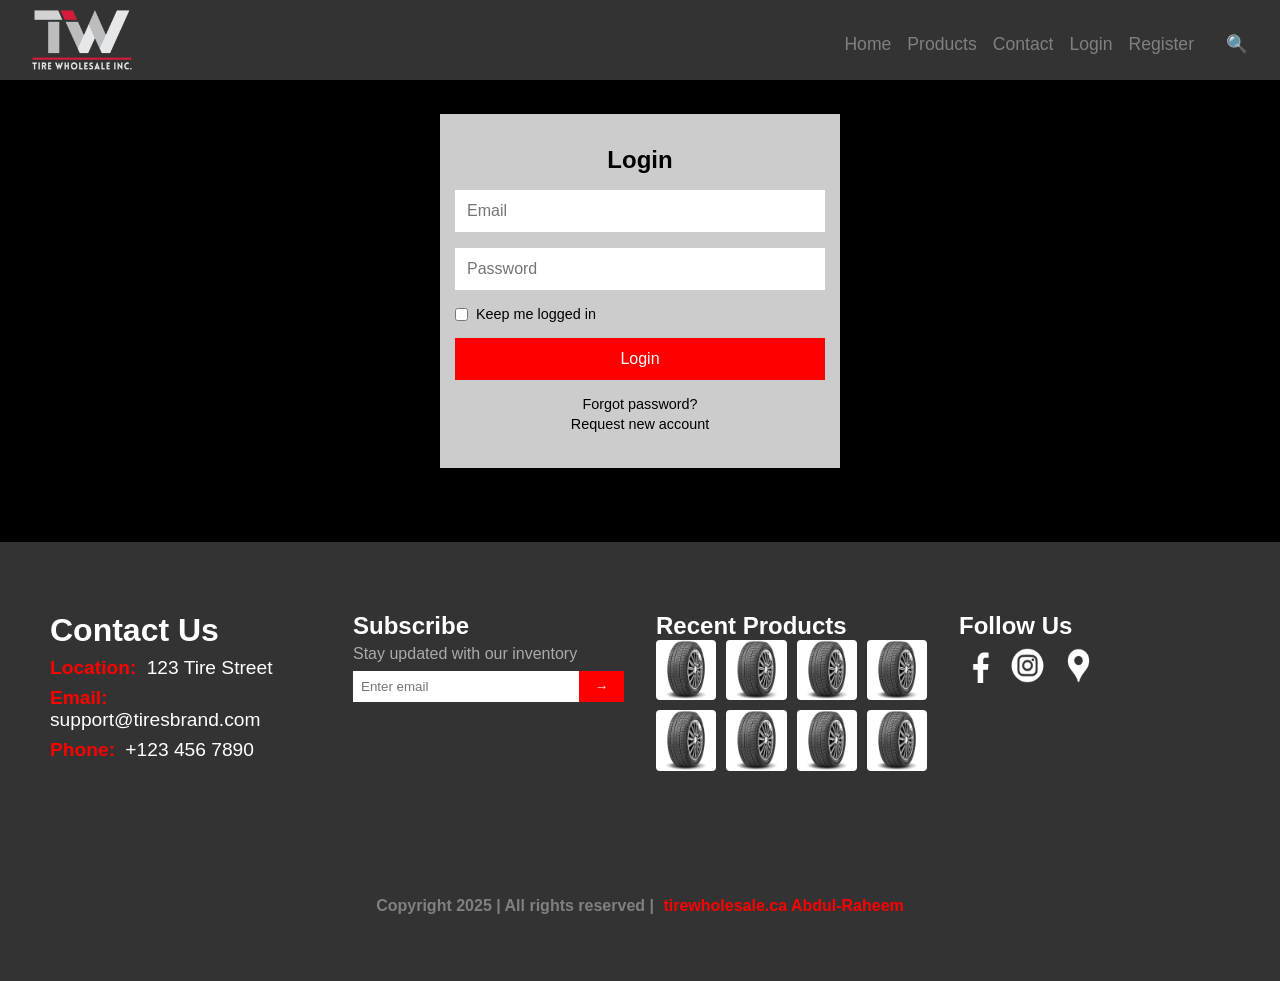
<file: index.html>
<!DOCTYPE html>
<html lang="en">
<head>
  <meta charset="UTF-8" />
  <meta name="viewport" content="width=device-width, initial-scale=1.0"/>
  <title>Responsive Navbar</title>
  <link rel="stylesheet" href="css/style.css" />
</head>
<body>

  <header>
    <nav class="navbar1">
      <div class="brand-logo">
        <img src="assets/logo.png" alt="TiresBrand" class="logo" />
      </div>
      <div class="hamburger" onclick="toggleMenu()">&#9776;</div>
      <ul class="nav-links" id="navLinks">
        <li><a href="index.html">Home</a></li>
        <li><a href="products.html">Products</a></li>
        <li><a href="contact.html">Contact</a></li>
        <li><a href="LoginUser.html">Login</a></li>
        <li><a href="register.html">Register</a></li>
        <li><a href="#" class="search-icon">&#128269;</a></li>
      </ul>
    </nav>
  </header>


  <section class="login-section">
    <div class="background-img">
      <div class="login-form-container">
        <form class="login-form">
          <h2>Login</h2>
          <input type="email" placeholder="Email" required />
          <input type="password" placeholder="Password" required />
          <div class="checkbox-container">
            <input type="checkbox" id="keep-logged-in" />
            <label for="keep-logged-in">Keep me logged in</label>
          </div>
          <button type="submit">Login</button>
          <div class="login-options">
            <a href="#">Forgot password?</a>
            <a href="#">Request new account</a>
          </div>
        </form>
      </div>
    </div>
  </section>


  
<footer>
  <div class="footer-content">
    
    <div class="contact-info">
      <h1>Contact Us</h1>
      <h2><span>Location:</span> 123 Tire Street</h2>
      <h2><span>Email:</span> support@tiresbrand.com</h2>
      <h2><span>Phone:</span> +123 456 7890</h2>
    </div>

    <div class="subscribe-section">
      <h2>Subscribe</h2>
      <p>Stay updated with our inventory</p>
      <div class="subscribe-input">
        <input type="email" placeholder="Enter email" />
        <button>&rarr;</button>
      </div>
    </div>

    <div class="recent-products">
      <h2>Recent Products</h2>
      <div class="product-grid">
        <!-- Replace src with actual image paths -->
        <img src="assets/t2.jpeg" alt="product" class="product-img" />
        <img src="assets/t2.jpeg" alt="product" class="product-img" />
        <img src="assets/t2.jpeg" alt="product" class="product-img" />
        <img src="assets/t2.jpeg" alt="product" class="product-img" />
        <img src="assets/t2.jpeg" alt="product" class="product-img" />
        <img src="assets/t2.jpeg" alt="product" class="product-img" />
        <img src="assets/t2.jpeg" alt="product" class="product-img" />
        <img src="assets/t2.jpeg" alt="product" class="product-img" />
      </div>
    </div>

    <div class="social-media">
      <h2>Follow Us</h2>
      <div class="icons">
        <a href="#" class="logo-link">
          <img src="assets/facebook.png" alt="Facebook" />
        </a>
        <a href="#" class="logo-link">
          <img src="assets/instagram.png" alt="Instagram" />
        </a>
        <a href="#" class="logo-link">
          <img src="assets/maps.png" alt="Google Maps" />
        </a>
      </div>
    </div>

  </div>

  <div class="copyright-line">
    <span style="color: gray;">
      Copyright 2025 | All rights reserved |
    </span>
    <span style="color: red; margin-left: 5px;">
      tirewholesale.ca Abdul-Raheem
    </span>
  </div>
</footer>

  <script src="script/script.js"></script>

</body>
</html>
</file>
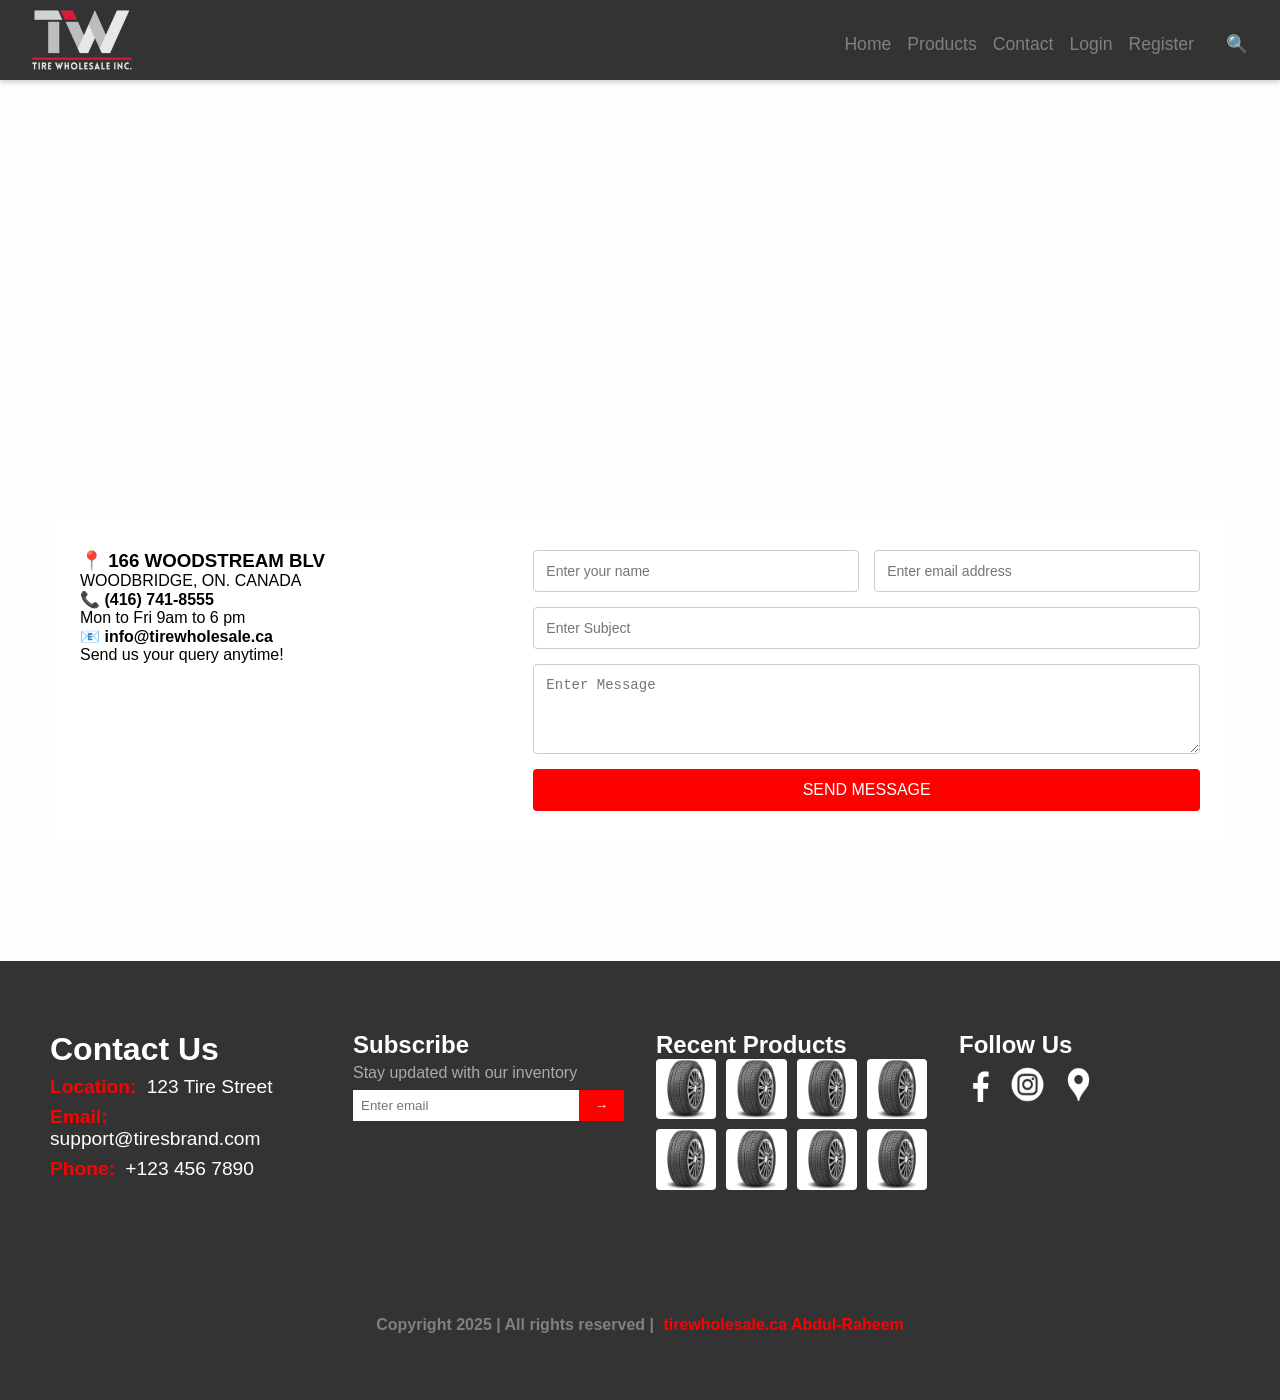
<file: contact.html>
<!DOCTYPE html>
<html lang="en">
<head>
  <meta charset="UTF-8">
  <meta name="viewport" content="width=device-width, initial-scale=1.0">
  <title>Contact Us</title>
  <link rel="stylesheet" href="css/style.css">
  <style>
    /* General Styles */
    body {
      font-family: Arial, sans-serif;
      margin: 0;
      padding: 0;
    }
    .contact-container {
      width: 100%;
      padding: 120px 50px;
    }
    .form-section {
      padding: 30px;
      display: flex;
      flex-wrap: wrap;
      gap: 20px;
      background: #fff;
    }
    /* Left Info */
    .left-info {
      flex: 1 1 300px;
      min-width: 250px;
    }
    /* Form Section */
    .form-section form {
      flex: 2 1 400px;
      display: flex;
      flex-wrap: wrap;
      gap: 15px;
    }
    .form-section input, .form-section textarea {
      flex: 1 1 45%;
      padding: 12px;
      font-size: 14px;
      border: 1px solid #ccc;
      border-radius: 4px;
    }
    .form-section textarea {
      flex: 1 1 100%;
    }
    .form-section button {
      background-color: red;
      color: white;
      padding: 12px 20px;
      font-size: 16px;
      border: none;
      border-radius: 4px;
      cursor: pointer;
      width: 100%;
    }
    /* Google Maps */
    iframe {
      width: 100%;
      height: 400px;
      border: 0;
    }
  </style>
</head>
<body>


  <header>
    <nav class="navbar1">
      <div class="brand-logo">
        <img src="assets/logo.png" alt="TiresBrand" class="logo" />
      </div>
      <div class="hamburger" onclick="toggleMenu()">&#9776;</div>
      <ul class="nav-links" id="navLinks">
        <li><a href="index.html">Home</a></li>
        <li><a href="products.html">Products</a></li>
        <li><a href="contact.html">Contact</a></li>
        <li><a href="LoginUser.html">Login</a></li>
        <li><a href="register.html">Register</a></li>
        <li><a href="#" class="search-icon">&#128269;</a></li>
      </ul>
    </nav>
  </header>

  <div class="contact-container">
    <!-- Map -->
    <div style="width: 100%; height: 400px;">
      <iframe
        title="Tire Wholesale Location"
        src="https://www.google.com/maps/embed?pb=!1m18!1m12!1m3!1d2886.902373032774!2d-79.61181208450155!3d43.78476857911669!2m3!1f0!2f0!3f0!3m2!1i1024!2i768!4f13.1!3m3!1m2!1s0x882b3e6eb0d45c4f%3A0x5b315bd939191da0!2s166%20Woodstream%20Blvd%2C%20Woodbridge%2C%20ON%20L4L%207Y2%2C%20Canada!5e0!3m2!1sen!2sca!4v1688573962784!5m2!1sen!2sca"
        allowfullscreen=""
        loading="lazy"
        referrerpolicy="no-referrer-when-downgrade">
      </iframe>
    </div>

    <!-- Contact Details & Form -->
    <div class="form-section">
      <!-- Left Info -->
      <div class="left-info">
        <h3>📍 166 WOODSTREAM BLV</h3>
        <p>WOODBRIDGE, ON. CANADA</p>
        <p><strong>📞 (416) 741-8555</strong><br>Mon to Fri 9am to 6 pm</p>
        <p><strong>📧 info@tirewholesale.ca</strong><br>Send us your query anytime!</p>
      </div>

      <!-- Contact Form -->
      <form>
        <input type="text" placeholder="Enter your name" required>
        <input type="email" placeholder="Enter email address" required>
        <input type="text" placeholder="Enter Subject" required>
        <textarea placeholder="Enter Message" rows="4" required></textarea>
        <button type="submit">SEND MESSAGE</button>
      </form>
    </div>
  </div>


  
<footer>
  <div class="footer-content">
    
    <div class="contact-info">
      <h1>Contact Us</h1>
      <h2><span>Location:</span> 123 Tire Street</h2>
      <h2><span>Email:</span> support@tiresbrand.com</h2>
      <h2><span>Phone:</span> +123 456 7890</h2>
    </div>

    <div class="subscribe-section">
      <h2>Subscribe</h2>
      <p>Stay updated with our inventory</p>
      <div class="subscribe-input">
        <input type="email" placeholder="Enter email" />
        <button>&rarr;</button>
      </div>
    </div>

    <div class="recent-products">
      <h2>Recent Products</h2>
      <div class="product-grid">
        <!-- Replace src with actual image paths -->
        <img src="assets/t2.jpeg" alt="product" class="product-img" />
        <img src="assets/t2.jpeg" alt="product" class="product-img" />
        <img src="assets/t2.jpeg" alt="product" class="product-img" />
        <img src="assets/t2.jpeg" alt="product" class="product-img" />
        <img src="assets/t2.jpeg" alt="product" class="product-img" />
        <img src="assets/t2.jpeg" alt="product" class="product-img" />
        <img src="assets/t2.jpeg" alt="product" class="product-img" />
        <img src="assets/t2.jpeg" alt="product" class="product-img" />
      </div>
    </div>

    <div class="social-media">
      <h2>Follow Us</h2>
      <div class="icons">
        <a href="#" class="logo-link">
          <img src="assets/facebook.png" alt="Facebook" />
        </a>
        <a href="#" class="logo-link">
          <img src="assets/instagram.png" alt="Instagram" />
        </a>
        <a href="#" class="logo-link">
          <img src="assets/maps.png" alt="Google Maps" />
        </a>
      </div>
    </div>

  </div>

  <div class="copyright-line">
    <span style="color: gray;">
      Copyright 2025 | All rights reserved |
    </span>
    <span style="color: red; margin-left: 5px;">
      tirewholesale.ca Abdul-Raheem
    </span>
  </div>
</footer>

<script src="script/script.js"></script>
</body>
</html>
</file>
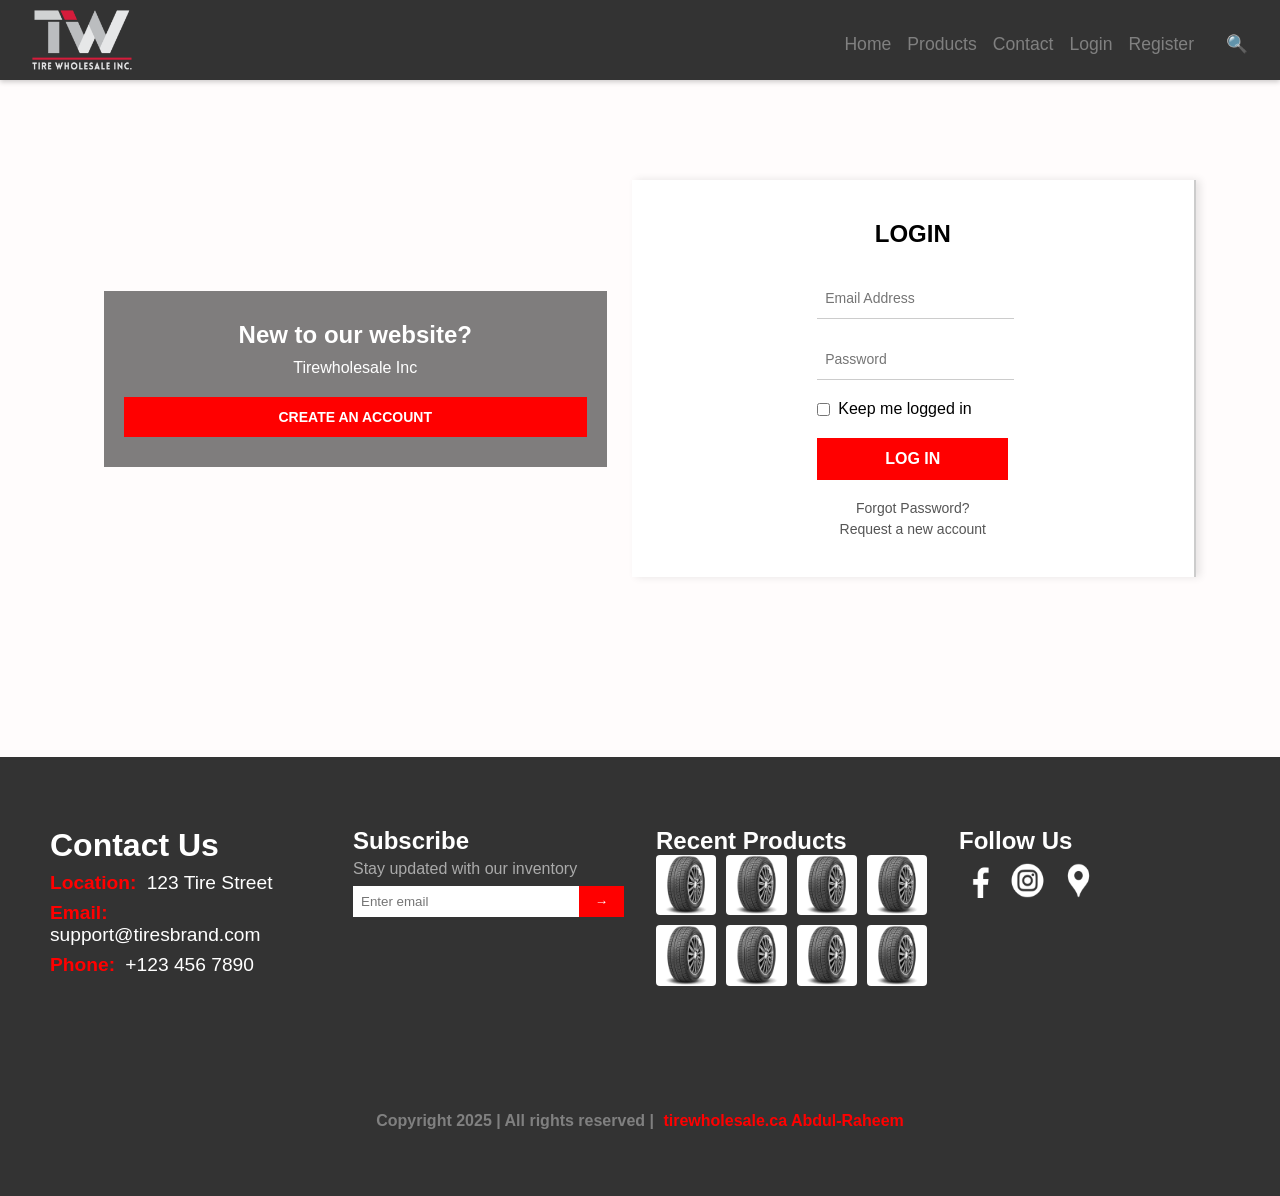
<file: LoginUser.html>
<!DOCTYPE html>
<html lang="en">
<head>
  <meta charset="UTF-8">
  <meta name="viewport" content="width=device-width, initial-scale=1.0">
  <title>Login</title>
  <link rel="stylesheet" href="css/style.css">
  <style>
    /* General Styles */
    body {
      font-family: Arial, sans-serif;
      margin: 0;
      padding: 0;
    }
    .container {
      display: flex;
      flex-direction: row;
      width: 90%; /* Container width set to 80% of screen */
      height: auto; /* Height auto */
      padding: 180px 20px; /* Increased padding on the sides */
      margin: 0 auto; /* Centers the container */
    }
    .leftPanel {
      flex: 1;
      background-image: url('https://images.unsplash.com/photo-1517336714731-489689fd1ca8');
      background-size: cover;
      background-position: center;
      color: #fff;
      display: flex;
      justify-content: center;
      align-items: center;
      position: relative;
      padding: 20px;
      margin-right: 5px; /* Reduced space between image and form */
    }
    .overlayContent {
      background-color: rgba(0,0,0,0.5);
      padding: 30px 20px;
      text-align: center;
      width: 100%;
    }
    .title {
      font-size: 24px;
      font-weight: bold;
      margin-bottom: 10px;
    }
    .subtitle {
      font-size: 16px;
      margin-bottom: 20px;
    }
    .createButton {
      background-color: red;
      color: #fff;
      border: none;
      padding: 12px 20px;
      font-size: 14px;
      cursor: pointer;
      width: 100%;
      font-weight: bold;
    }
    .rightPanel {
  flex: 1;
  background-color: #fff;
  padding: 40px 30px;
  display: flex;
  flex-direction: column;
  justify-content: center;
  box-shadow: 4px 0 8px rgba(0, 0, 0, 0.1); /* Shadow only on right side */
  border-right: 2px solid #ccc; /* Border on the right side */
  z-index: 1;
}

    .form {
      max-width: 400px;
      margin: 0 auto;
      display: flex;
      flex-direction: column;
    }
    .input {
      border: none;
      border-bottom: 1px solid #ccc;
      padding: 12px 8px;
      margin-bottom: 20px;
      font-size: 14px;
      width: calc(100% + 6px); /* Increased input field width */
    }
    .checkboxContainer {
      display: flex;
      align-items: center;
      margin-bottom: 20px;
    }
    .loginButton {
      background-color: red;
      color: #fff;
      border: none;
      padding: 12px;
      font-size: 16px;
      cursor: pointer;
      font-weight: bold;
      margin-bottom: 20px;
    }
    .links {
      text-align: center;
      display: flex;
      flex-direction: column;
      gap: 5px;
    }
    .link {
      color: #555;
      font-size: 14px;
      text-decoration: none;
    }

    /* Media Queries for Mobile */
    @media (max-width: 768px) {
      .container {
        flex-direction: column;
        padding: 0 20px; /* Less padding for mobile */
      }
      .leftPanel {
        margin-right: 0;
      }
    }
  </style>
</head>
<body>

  <header>
    <nav class="navbar1">
      <div class="brand-logo">
        <img src="assets/logo.png" alt="TiresBrand" class="logo" />
      </div>
      <div class="hamburger" onclick="toggleMenu()">&#9776;</div>
      <ul class="nav-links" id="navLinks">
        <li><a href="index.html">Home</a></li>
        <li><a href="products.html">Products</a></li>
        <li><a href="contact.html">Contact</a></li>
        <li><a href="LoginUser.html">Login</a></li>
        <li><a href="register.html">Register</a></li>
        <li><a href="#" class="search-icon">&#128269;</a></li>
      </ul>
    </nav>
  </header>

  <div class="container">
    <!-- Left Image Panel -->
    <div class="leftPanel">
      <div class="overlayContent">
        <h2 class="title">New to our website?</h2>
        <p class="subtitle">Tirewholesale Inc</p>
        <button class="createButton">CREATE AN ACCOUNT</button>
      </div>
    </div>

    <!-- Right Login Form -->
    <div class="rightPanel">
      <h2 style="text-align: center; margin-bottom: 30px;">LOGIN</h2>
      <form class="form">
        <input type="email" placeholder="Email Address" class="input" required />
        <input type="password" placeholder="Password" class="input" required />

        <div class="checkboxContainer">
          <input type="checkbox" id="keepLoggedIn" />
          <label for="keepLoggedIn" style="margin-left: 8px;">Keep me logged in</label>
        </div>

        <button type="submit" class="loginButton">LOG IN</button>

        <div class="links">
          <a href="#" class="link">Forgot Password?</a>
          <a href="#" class="link">Request a new account</a>
        </div>
      </form>
    </div>
  </div>


    
<footer>
  <div class="footer-content">
    
    <div class="contact-info">
      <h1>Contact Us</h1>
      <h2><span>Location:</span> 123 Tire Street</h2>
      <h2><span>Email:</span> support@tiresbrand.com</h2>
      <h2><span>Phone:</span> +123 456 7890</h2>
    </div>

    <div class="subscribe-section">
      <h2>Subscribe</h2>
      <p>Stay updated with our inventory</p>
      <div class="subscribe-input">
        <input type="email" placeholder="Enter email" />
        <button>&rarr;</button>
      </div>
    </div>

    <div class="recent-products">
      <h2>Recent Products</h2>
      <div class="product-grid">
        <!-- Replace src with actual image paths -->
        <img src="assets/t2.jpeg" alt="product" class="product-img" />
        <img src="assets/t2.jpeg" alt="product" class="product-img" />
        <img src="assets/t2.jpeg" alt="product" class="product-img" />
        <img src="assets/t2.jpeg" alt="product" class="product-img" />
        <img src="assets/t2.jpeg" alt="product" class="product-img" />
        <img src="assets/t2.jpeg" alt="product" class="product-img" />
        <img src="assets/t2.jpeg" alt="product" class="product-img" />
        <img src="assets/t2.jpeg" alt="product" class="product-img" />
      </div>
    </div>

    <div class="social-media">
      <h2>Follow Us</h2>
      <div class="icons">
        <a href="#" class="logo-link">
          <img src="assets/facebook.png" alt="Facebook" />
        </a>
        <a href="#" class="logo-link">
          <img src="assets/instagram.png" alt="Instagram" />
        </a>
        <a href="#" class="logo-link">
          <img src="assets/maps.png" alt="Google Maps" />
        </a>
      </div>
    </div>

  </div>

  <div class="copyright-line">
    <span style="color: gray;">
      Copyright 2025 | All rights reserved |
    </span>
    <span style="color: red; margin-left: 5px;">
      tirewholesale.ca Abdul-Raheem
    </span>
  </div>
</footer>

  <script src="script/script.js"></script>

</body>
</html>
</file>
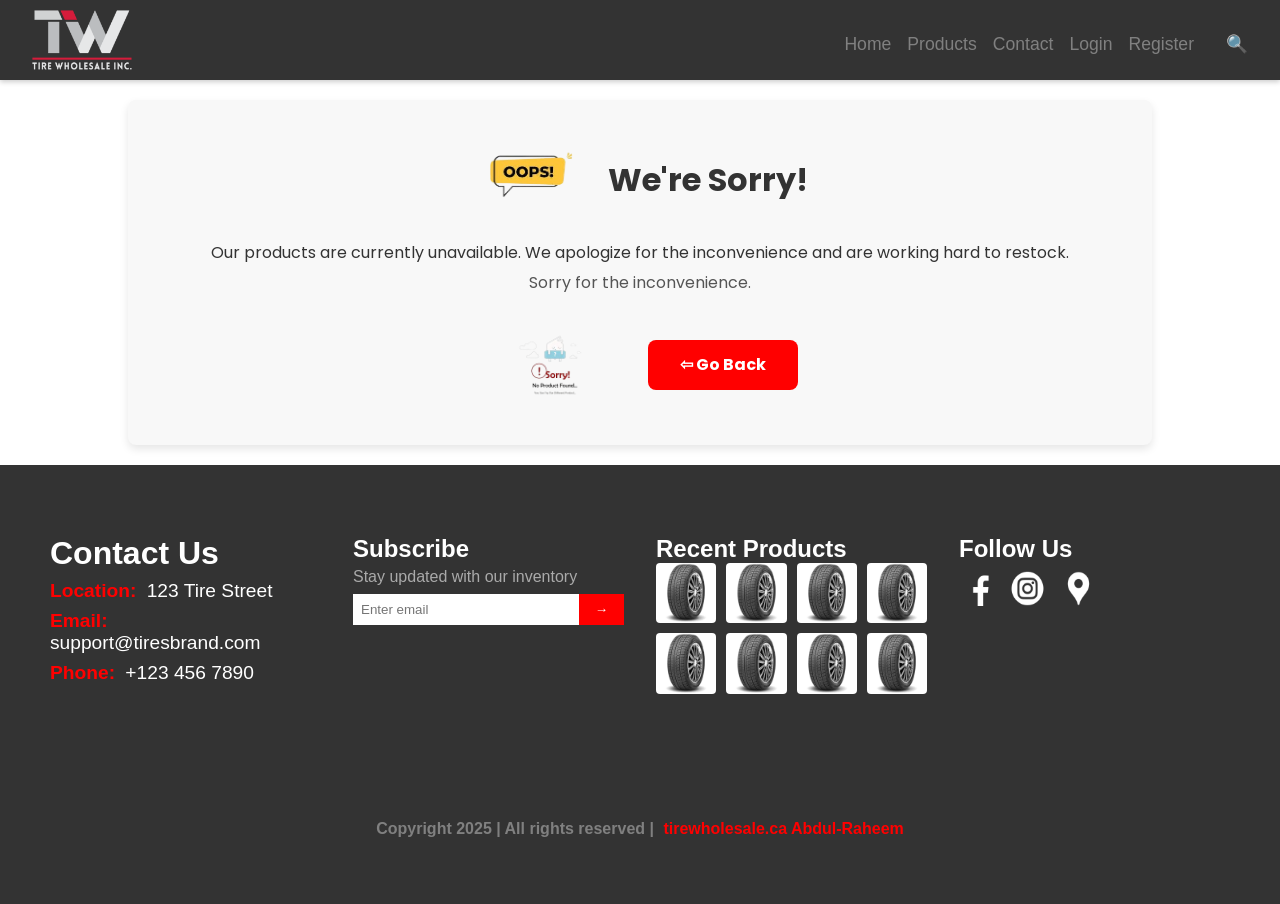
<file: products.html>
<!DOCTYPE html>
<html lang="en">
  <head>
    <meta charset="UTF-8" />
    <meta name="viewport" content="width=device-width, initial-scale=1.0" />
    <title>Products | TiresBrand</title>
    <link rel="stylesheet" href="css/products.css" />
    <link
      href="https://fonts.googleapis.com/css2?family=Poppins:wght@400;600&display=swap"
      rel="stylesheet"
    />
  </head>
  <body>
    <header>
      <nav class="navbar1">
        <div class="brand-logo">
          <img src="assets/logo.png" alt="TiresBrand" class="logo" />
        </div>
        <div class="hamburger" onclick="toggleMenu()">&#9776;</div>
        <ul class="nav-links" id="navLinks">
          <li><a href="index.html">Home</a></li>
          <li><a href="products.html">Products</a></li>
          <li><a href="contact.html">Contact</a></li>
          <li><a href="LoginUser.html">Login</a></li>
          <li><a href="register.html">Register</a></li>
          <li><a href="#" class="search-icon">&#128269;</a></li>
        </ul>
      </nav>
    </header>
    <!-- products unavailable section -->
    <section
      class="products-unavailable"
      style="
        text-align: center;
        font-family: 'Poppins', sans-serif;
        padding: 40px;
      "
    >
      <div
        style="
          display: flex;
          align-items: center;
          justify-content: center;
          gap: 20px;
          flex-wrap: wrap;
        "
      >
        <img src="assets/oops.png" alt="Oops" style="height: 80px" />
        <h2 style="margin: 0; font-size: 32px">We're Sorry!</h2>
      </div>

      <p style="margin-top: 20px; font-size: 16px; color: #333">
        Our products are currently unavailable. We apologize for the
        inconvenience and are working hard to restock.
      </p>

      <p style="margin-top: 5px; font-size: 16px; color: #555">
        Sorry for the inconvenience.
      </p>

      <div
        style="
          display: flex;
          align-items: center;
          justify-content: center;
          gap: 20px;
          flex-wrap: wrap;
          margin-top: 30px;
        "
      >
        <img src="assets/sorry.png" alt="Sorry" style="height: 80px" />
        <a
          href="index.html"
          style="
            display: inline-block;
            height: 50px;
            width: 150px;
            line-height: 50px;
            text-align: center;
            background-color: red;
            color: white;
            font-weight: bold;
            text-decoration: none;
            border: none;
            border-radius: 8px;
            transition: background-color 0.3s ease;
            font-size: 16px;
          "
        >
          &#8678; Go Back
        </a>
      </div>
    </section>

    <footer>
      <div class="footer-content">
        <div class="contact-info">
          <h1>Contact Us</h1>
          <h2><span>Location:</span> 123 Tire Street</h2>
          <h2><span>Email:</span> support@tiresbrand.com</h2>
          <h2><span>Phone:</span> +123 456 7890</h2>
        </div>

        <div class="subscribe-section">
          <h2>Subscribe</h2>
          <p>Stay updated with our inventory</p>
          <div class="subscribe-input">
            <input type="email" placeholder="Enter email" />
            <button>&rarr;</button>
          </div>
        </div>

        <div class="recent-products">
          <h2>Recent Products</h2>
          <div class="product-grid">
            <!-- Replace src with actual image paths -->
            <img src="assets/t2.jpeg" alt="product" class="product-img" />
            <img src="assets/t2.jpeg" alt="product" class="product-img" />
            <img src="assets/t2.jpeg" alt="product" class="product-img" />
            <img src="assets/t2.jpeg" alt="product" class="product-img" />
            <img src="assets/t2.jpeg" alt="product" class="product-img" />
            <img src="assets/t2.jpeg" alt="product" class="product-img" />
            <img src="assets/t2.jpeg" alt="product" class="product-img" />
            <img src="assets/t2.jpeg" alt="product" class="product-img" />
          </div>
        </div>

        <div class="social-media">
          <h2>Follow Us</h2>
          <div class="icons">
            <a href="#" class="logo-link">
              <img src="assets/facebook.png" alt="Facebook" />
            </a>
            <a href="#" class="logo-link">
              <img src="assets/instagram.png" alt="Instagram" />
            </a>
            <a href="#" class="logo-link">
              <img src="assets/maps.png" alt="Google Maps" />
            </a>
          </div>
        </div>
      </div>

      <div class="copyright-line">
        <span style="color: gray">
          Copyright 2025 | All rights reserved |
        </span>
        <span style="color: red; margin-left: 5px">
          tirewholesale.ca Abdul-Raheem
        </span>
      </div>
    </footer>

    <script src="script/script.js"></script>
  </body>
</html>
</file>
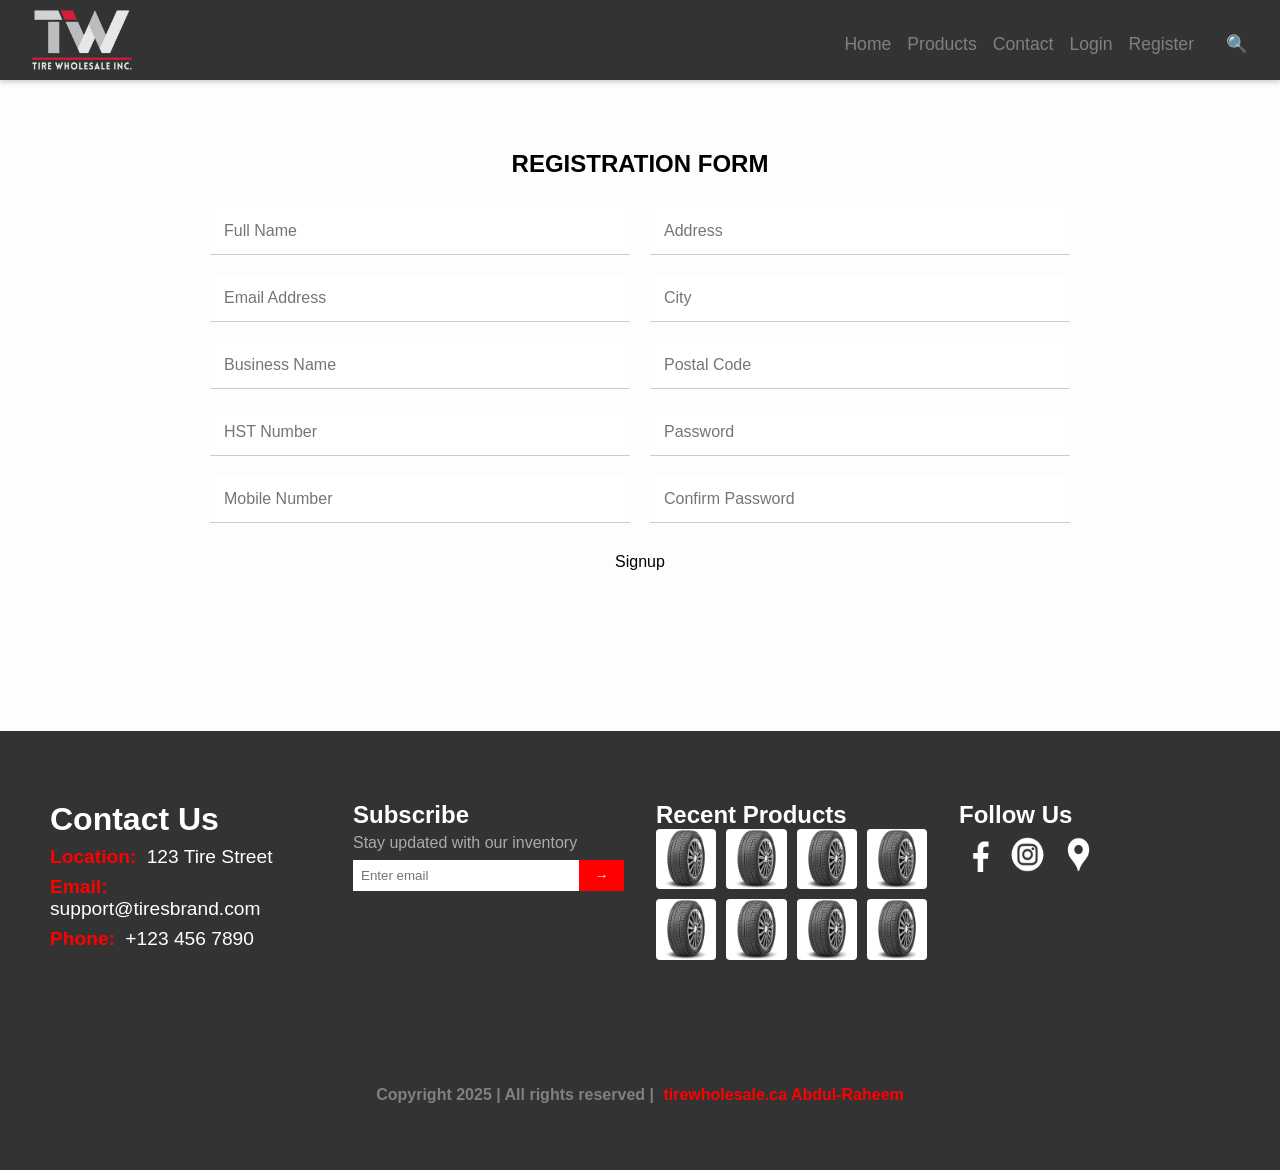
<file: register.html>
<!DOCTYPE html>
<html lang="en">
<head>
  <meta charset="UTF-8" />
  <meta name="viewport" content="width=device-width, initial-scale=1.0"/>
  <title>Registration Form</title>
  <link rel="stylesheet" href="css/style.css">
  <style>
    body {
      font-family: sans-serif;
    }

    .registration-container {
      max-width: 900px;
      margin: 0 auto;
      padding: 150px 20px;
    }

    .title {
      text-align: center;
      font-weight: 600;
      margin-bottom: 30px;
    }

    .form {
      display: flex;
      flex-direction: column;
      gap: 20px;
    }

    .form-group {
      display: flex;
      flex-wrap: wrap;
      gap: 20px;
    }

    .form-group input {
      flex: 1 1 45%;
      padding: 14px;
      font-size: 16px;
      border: none;
      border-bottom: 1px solid #ccc;
      outline: none;
    }

    .submit-section {
      text-align: center;
    }

    .submit-section button {
      padding: 10px 20px;
      font-size: 16px;
      background: none;
      color: inherit;
      border: none;
      cursor: pointer;
    }

    @media (max-width: 768px) {
      .form-group input {
        flex: 1 1 100%;
      }
    }
  </style>
</head>
<body>

  <header>
    <nav class="navbar1">
      <div class="brand-logo">
        <img src="assets/logo.png" alt="TiresBrand" class="logo" />
      </div>
      <div class="hamburger" onclick="toggleMenu()">&#9776;</div>
      <ul class="nav-links" id="navLinks">
        <li><a href="index.html">Home</a></li>
        <li><a href="products.html">Products</a></li>
        <li><a href="contact.html">Contact</a></li>
        <li><a href="LoginUser.html">Login</a></li>
        <li><a href="register.html">Register</a></li>
        <li><a href="#" class="search-icon">&#128269;</a></li>
      </ul>
    </nav>
  </header>

  <div class="registration-container">
    <h2 class="title">REGISTRATION FORM</h2>
    <form class="form">
      <div class="form-group">
        <input type="text" placeholder="Full Name" required />
        <input type="text" placeholder="Address" required />
      </div>
      <div class="form-group">
        <input type="email" placeholder="Email Address" required />
        <input type="text" placeholder="City" required />
      </div>
      <div class="form-group">
        <input type="text" placeholder="Business Name" required />
        <input type="text" placeholder="Postal Code" required />
      </div>
      <div class="form-group">
        <input type="text" placeholder="HST Number" />
        <input type="password" placeholder="Password" required />
      </div>
      <div class="form-group">
        <input type="text" placeholder="Mobile Number" required />
        <input type="password" placeholder="Confirm Password" required />
      </div>
      <div class="submit-section">
        <button type="submit">Signup</button>
      </div>
    </form>
  </div>

  
  
<footer>
  <div class="footer-content">
    
    <div class="contact-info">
      <h1>Contact Us</h1>
      <h2><span>Location:</span> 123 Tire Street</h2>
      <h2><span>Email:</span> support@tiresbrand.com</h2>
      <h2><span>Phone:</span> +123 456 7890</h2>
    </div>

    <div class="subscribe-section">
      <h2>Subscribe</h2>
      <p>Stay updated with our inventory</p>
      <div class="subscribe-input">
        <input type="email" placeholder="Enter email" />
        <button>&rarr;</button>
      </div>
    </div>

    <div class="recent-products">
      <h2>Recent Products</h2>
      <div class="product-grid">
        <!-- Replace src with actual image paths -->
        <img src="assets/t2.jpeg" alt="product" class="product-img" />
        <img src="assets/t2.jpeg" alt="product" class="product-img" />
        <img src="assets/t2.jpeg" alt="product" class="product-img" />
        <img src="assets/t2.jpeg" alt="product" class="product-img" />
        <img src="assets/t2.jpeg" alt="product" class="product-img" />
        <img src="assets/t2.jpeg" alt="product" class="product-img" />
        <img src="assets/t2.jpeg" alt="product" class="product-img" />
        <img src="assets/t2.jpeg" alt="product" class="product-img" />
      </div>
    </div>

    <div class="social-media">
      <h2>Follow Us</h2>
      <div class="icons">
        <a href="#" class="logo-link">
          <img src="assets/facebook.png" alt="Facebook" />
        </a>
        <a href="#" class="logo-link">
          <img src="assets/instagram.png" alt="Instagram" />
        </a>
        <a href="#" class="logo-link">
          <img src="assets/maps.png" alt="Google Maps" />
        </a>
      </div>
    </div>

  </div>

  <div class="copyright-line">
    <span style="color: gray;">
      Copyright 2025 | All rights reserved |
    </span>
    <span style="color: red; margin-left: 5px;">
      tirewholesale.ca Abdul-Raheem
    </span>
  </div>
</footer>

  <script src="script/script.js"></script>


</body>
</html>
</file>
<file: css/style.css>
* {
    box-sizing: border-box;
    margin: 0;
    padding: 0;
  }
  
  body {
    font-family: Arial, sans-serif;
  }
  
  /* Navbar Styles */
  .navbar1 {
    background-color: #333;
    color: white;
    display: flex;
    justify-content: space-between;
    align-items: center;
    padding: 1rem 2rem;
    position: fixed;
    top: 0;
    left: 0;
    right: 0;
    z-index: 1000;
    height: 80px;
    box-shadow: 0 2px 5px rgba(0, 0, 0, 0.2);
  }
  
  /* Logo Styles */
  .brand-logo {
    font-size: 1.5rem;
    font-weight: bold;
    width: 60px;
    height: auto;
    display: flex;
    justify-content: flex-start;
  }
  
  .brand-logo img {
    width: 100px;
    height: auto;
  }
  
  /* Navbar Links */
  .nav-links {
    display: flex;
    gap: 1rem;
    list-style: none;
    margin-left: auto;
    flex-wrap: wrap;
    margin-top: 0.5rem;
  }
  
  .nav-links li {
    text-align: center;
    padding: 0.5rem 0;
  }
  
  .nav-links li a {
    color: gray;
    text-decoration: none;
    font-size: 1.1rem;
  }
  
  .nav-links li a:hover,
  .nav-links li a.active {
    color: red;
  }
  
  /* Search Icon */
  .search-icon {
    font-size: 1.5rem;
    cursor: pointer;
    margin-left: 1rem;
  }
  
  /* Hamburger Menu */
  .hamburger {
    display: none;
    font-size: 30px;
    cursor: pointer;
    color: white;
    margin-left: 1rem;
  }
  
  /* Responsive */
  @media (max-width: 768px) {
    .navbar1 {
      flex-wrap: nowrap;
    }
  
    .nav-links {
      flex-direction: column;
      display: none;
      width: 100%;
      background-color: #333;
      margin-top: 1rem;
      padding: 1rem 0;
      position: absolute;
      top: 80px;
      left: 0;
    }
  
    .nav-links.show {
      display: flex;
    }
  
    .nav-links li {
      text-align: center;
      padding: 1rem;
      width: 100%;
    }
  
    .hamburger {
      display: block;
      position: absolute;
      top: 20px;
      right: 20px;
    }
  
    .brand-logo {
      width: 100%;
      justify-content: flex-start;
    }
  }
  
  /* General Reset */
* {
  box-sizing: border-box;
  margin: 0;
  padding: 0;
}

body {
  background-color: #fffcfc;
  font-family: Arial, sans-serif;
}

/* Login Section */
.login-section .background-img {
  background-color: black;
  padding: 4rem 0;
  display: flex;
  justify-content: center;
}

.login-form-container {
  background: #ccc;
  padding: 2rem 15px;
  border-radius: 0;
  width: 100%;
  max-width: 400px;
  margin: 50px auto 10px auto;
}

.login-form h2 {
  text-align: center;
  margin-bottom: 1rem;
}

.login-form input[type="email"],
.login-form input[type="password"] {
  width: 100%;
  padding: 0.75rem;
  margin-bottom: 1rem;
  border: none;
  border-radius: 0;
  font-size: 1rem;
}

.checkbox-container {
  margin-bottom: 1rem;
  font-size: 0.9rem;
  display: flex;
  align-items: center;
  gap: 0.5rem;
}

.login-form button {
  background-color: red;
  color: white;
  border: none;
  padding: 0.75rem;
  width: 100%;
  font-size: 1rem;
  border-radius: 0;
  cursor: pointer;
}

.login-options {
  text-align: center;
  margin-top: 1rem;
}

.login-options a {
  display: block;
  margin: 0.25rem 0;
  text-decoration: none;
  color: black;
  font-size: 0.9rem;
}

footer {
  background-color: #333;
  color: white;
  padding: 20px 20px 50px 20px;
}

.footer-content {
  margin-top: 50px;
  margin-bottom: 250px;
  margin-left: 30px;
  margin-right: 30px;
}

footer h3 {
  color: white;
  margin-bottom: 0.5rem;
}

footer span {
  color: red;
  font-weight: bold;
}

footer p {
  color: #aaa;
  margin: 0.3rem 0;
}

.contact-info h2 {
  font-size: 1.2rem;
  margin: 8px 0;
  font-weight: normal;
}

.contact-info h2 span {
  font-weight: bold;
  margin-right: 5px;
}

.subscribe-section p {
  color: #aaa;
  margin-bottom: 0.5rem;
}

.subscribe-input {
  display: flex;
  margin-top: 0.5rem;
}

.subscribe-input input {
  flex: 1;
  padding: 0.5rem;
  border: none;
  color: black;
  background-color: white;
}

.subscribe-input button {
  background-color: red;
  color: white;
  border: none;
  padding: 0.5rem 1rem;
  cursor: pointer;
}

.product-grid {
  display: grid;
  grid-template-columns: repeat(4, 1fr);
  gap: 10px;
}

.product-grid img {
  width: 100%;
  height: auto;
  border-radius: 4px;
  object-fit: cover;
  cursor: pointer;
}

.social-media .icons {
  display: flex;
  gap: 1rem;
  margin-top: 0.5rem;
}

.logo-link img {
  width: 35px;
  height: 35px;
  filter: brightness(0) invert(1);
  transition: filter 0.3s ease;
  cursor: pointer;
}

.logo-link:hover img {
  filter: brightness(0) saturate(100%) hue-rotate(0deg) sepia(1) saturate(800%) hue-rotate(-10deg);
}

.copyright-line {
  text-align: center;
  padding: 1rem;
  margin-top: -140px;
  position: relative;
  z-index: 1;
}

/* Responsive Layout */
@media (max-width: 768px) {
  .footer-content {
    display: flex;
    flex-direction: column;
    gap: 2rem;
  }
}

@media (min-width: 769px) {
  .footer-content {
    display: grid;
    grid-template-columns: repeat(4, 1fr);
    gap: 2rem;
  }
}
</file>
<file: css/products.css>
* {
    box-sizing: border-box;
    margin: 0;
    padding: 0;
}
  
body {
    font-family: Arial, sans-serif;
}

/* Navbar Styles */
.navbar1 {
    background-color: #333;
    color: white;
    display: flex;
    justify-content: space-between;
    align-items: center;
    padding: 1rem 2rem;
    position: fixed;
    top: 0;
    left: 0;
    right: 0;
    z-index: 1000;
    height: 80px;
    box-shadow: 0 2px 5px rgba(0, 0, 0, 0.2);
}

/* Logo Styles */
.brand-logo {
    font-size: 1.5rem;
    font-weight: bold;
    width: 60px;
    height: auto;
    display: flex;
    justify-content: flex-start;
}

.brand-logo img {
    width: 100px;
    height: auto;
}

/* Navbar Links */
.nav-links {
    display: flex;
    gap: 1rem;
    list-style: none;
    margin-left: auto;
    flex-wrap: wrap;
    margin-top: 0.5rem;
}

.nav-links li {
    text-align: center;
    padding: 0.5rem 0;
}

.nav-links li a {
    color: gray;
    text-decoration: none;
    font-size: 1.1rem;
}

.nav-links li a:hover,
.nav-links li a.active {
    color: red;
}

/* Search Icon */
.search-icon {
    font-size: 1.5rem;
    cursor: pointer;
    margin-left: 1rem;
}

/* Hamburger Menu */
.hamburger {
    display: none;
    font-size: 30px;
    cursor: pointer;
    color: white;
    margin-left: 1rem;
}

/* Responsive Header */
@media (max-width: 768px) {
    .navbar1 {
        flex-wrap: nowrap;
    }

    .nav-links {
        flex-direction: column;
        display: none;
        width: 100%;
        background-color: #333;
        margin-top: 1rem;
        padding: 1rem 0;
        position: absolute;
        top: 80px;
        left: 0;
    }

    .nav-links.show {
        display: flex;
    }

    .nav-links li {
        text-align: center;
        padding: 1rem;
        width: 100%;
    }

    .hamburger {
        display: block;
        position: absolute;
        top: 20px;
        right: 20px;
    }

    .brand-logo {
        width: 100%;
        justify-content: flex-start;
    }
}

/* Products Unavailable Section */
.products-unavailable {
    width: 80%;
    margin: 0 auto;
    padding: 20px 20px 20px 20px;
    margin-bottom: 20px;
    background-color: #f8f8f8;
    text-align: center;
    border-radius: 8px;
    box-shadow: 0 4px 8px rgba(0, 0, 0, 0.1);
    margin-top: 100px; /* Adjust space from the header */
}

.products-unavailable h2 {
    font-size: 2rem;
    color: #333;
    margin-bottom: 20px;
}

.products-unavailable p {
    font-size: 1.2rem;
    color: #666;
}

/* Footer Styles */
footer {
    background-color: #333;
    color: white;
    padding: 20px 20px 50px 20px;
}

.footer-content {
    margin-top: 50px;
    margin-bottom: 250px;
    margin-left: 30px;
    margin-right: 30px;
}

footer h3 {
    color: white;
    margin-bottom: 0.5rem;
}

footer span {
    color: red;
    font-weight: bold;
}

footer p {
    color: #aaa;
    margin: 0.3rem 0;
}

.contact-info h2 {
    font-size: 1.2rem;
    margin: 8px 0;
    font-weight: normal;
}

.contact-info h2 span {
    font-weight: bold;
    margin-right: 5px;
}

.subscribe-section p {
    color: #aaa;
    margin-bottom: 0.5rem;
}

.subscribe-input {
    display: flex;
    margin-top: 0.5rem;
}

.subscribe-input input {
    flex: 1;
    padding: 0.5rem;
    border: none;
    color: black;
    background-color: white;
}

.subscribe-input button {
    background-color: red;
    color: white;
    border: none;
    padding: 0.5rem 1rem;
    cursor: pointer;
}

.product-grid {
    display: grid;
    grid-template-columns: repeat(4, 1fr);
    gap: 10px;
}

.product-grid img {
    width: 100%;
    height: auto;
    border-radius: 4px;
    object-fit: cover;
    cursor: pointer;
}

.social-media .icons {
    display: flex;
    gap: 1rem;
    margin-top: 0.5rem;
}

.logo-link img {
    width: 35px;
    height: 35px;
    filter: brightness(0) invert(1);
    transition: filter 0.3s ease;
    cursor: pointer;
}

.logo-link:hover img {
    filter: brightness(0) saturate(100%) hue-rotate(0deg) sepia(1) saturate(800%) hue-rotate(-10deg);
}

.copyright-line {
    text-align: center;
    padding: 1rem;
    margin-top: -140px;
    position: relative;
    z-index: 1;
}

/* Responsive Footer */
@media (max-width: 768px) {
    .footer-content {
        display: flex;
        flex-direction: column;
        gap: 2rem;
    }
}

@media (min-width: 769px) {
    .footer-content {
        display: grid;
        grid-template-columns: repeat(4, 1fr);
        gap: 2rem;
    }
}
</file>
